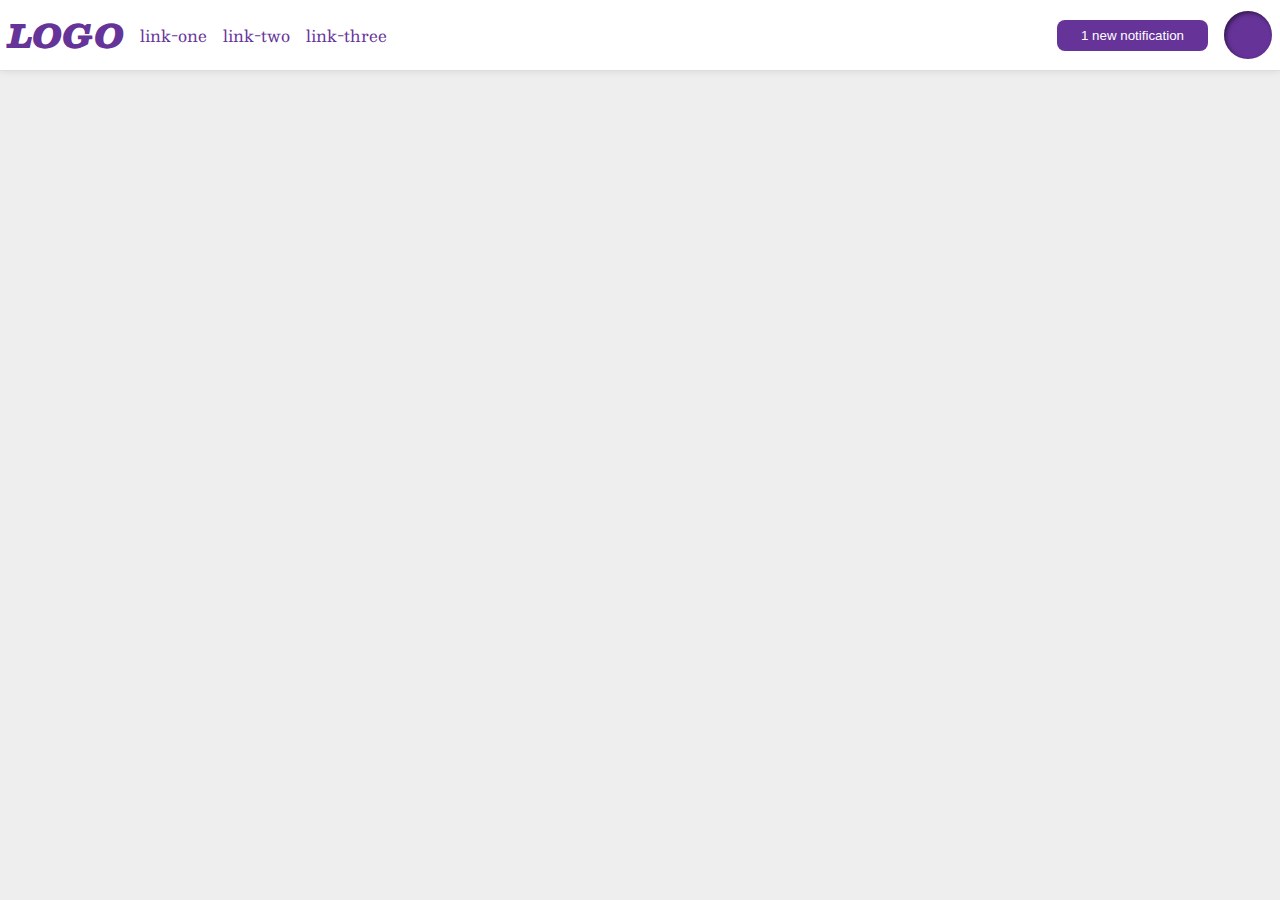
<file: flex/03-flex-header-2/index.html>
<!DOCTYPE html>
<html lang="en">

<head>
  <meta charset="UTF-8">
  <meta http-equiv="X-UA-Compatible" content="IE=edge">
  <meta name="viewport" content="width=device-width, initial-scale=1.0">
  <title>Flex Header 2</title>
  <link rel="stylesheet" href="style.css">
</head>

<body>
  <div class="header">
    <div class="left-div">
      <div class="logo">
        LOGO
      </div>
      <ul class="links">
        <li><a href="google.com">link-one</a></li>
        <li><a href="google.com">link-two</a></li>
        <li><a href="google.com">link-three</a></li>
      </ul>
    </div>
    <div class="right-div">
      <button class="notifications">
        1 new notification
      </button>
      <div class="profile-image"></div>
    </div>
  </div>
</body>

</html>
</file>
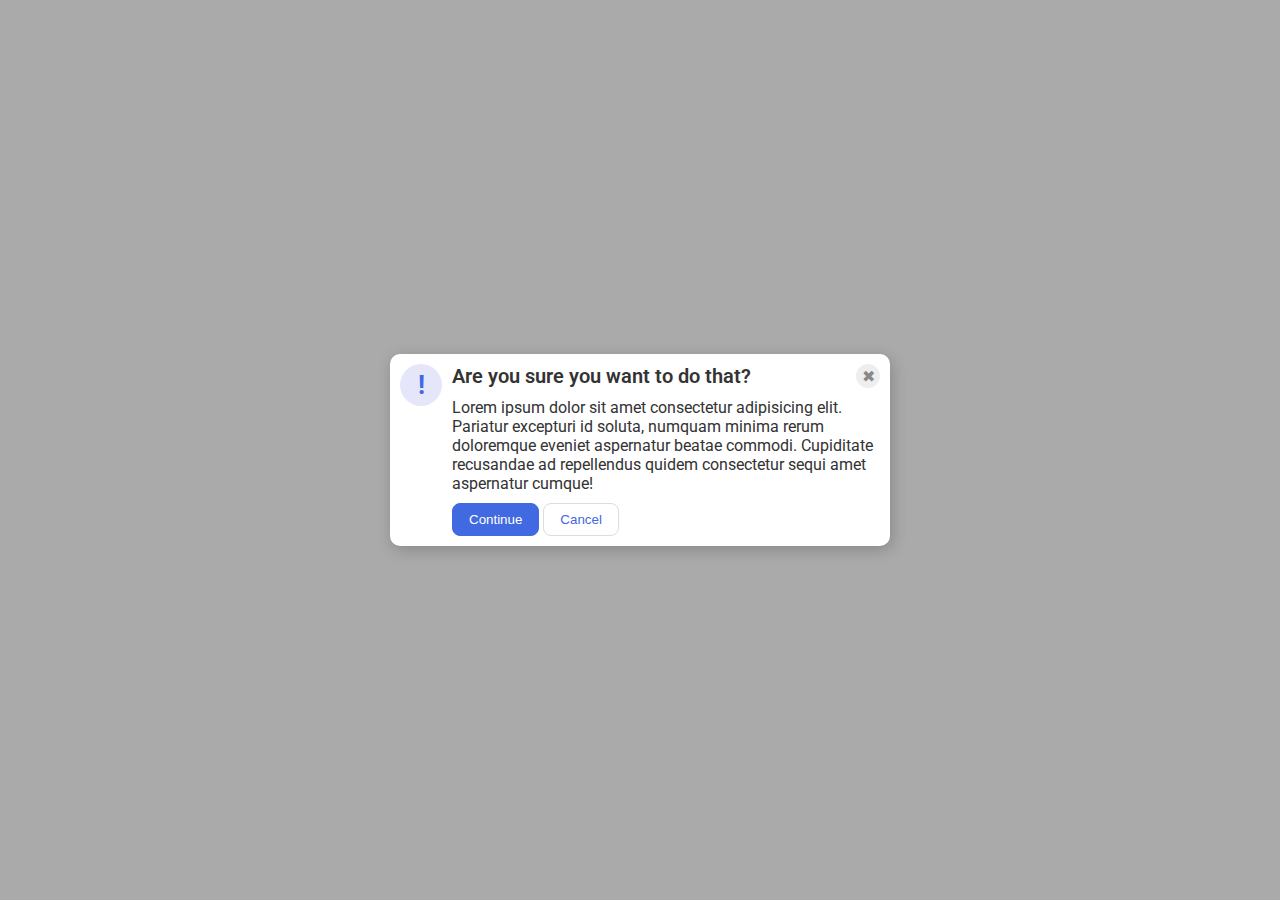
<file: flex/05-flex-modal/index.html>
<!DOCTYPE html>
<html lang="en">

<head>
  <meta charset="UTF-8">
  <meta http-equiv="X-UA-Compatible" content="IE=edge">
  <meta name="viewport" content="width=device-width, initial-scale=1.0">
  <link rel="stylesheet" href="style.css">
  <title>Modal</title>
</head>

<body>
  <div class="modal">
    <div class="icon">!</div>
    <div>
      <div class="header">
        Are you sure you want to do that?
        <div class="close-button">✖</div>
      </div>
      <div class="text">Lorem ipsum dolor sit amet consectetur adipisicing elit. Pariatur excepturi id soluta, numquam
        minima rerum doloremque eveniet aspernatur beatae commodi. Cupiditate recusandae ad repellendus quidem
        consectetur sequi amet aspernatur cumque!
      </div>
      <button class="continue">Continue</button>
      <button class="cancel">Cancel</button>
    </div>
  </div>
</body>

</html>
</file>
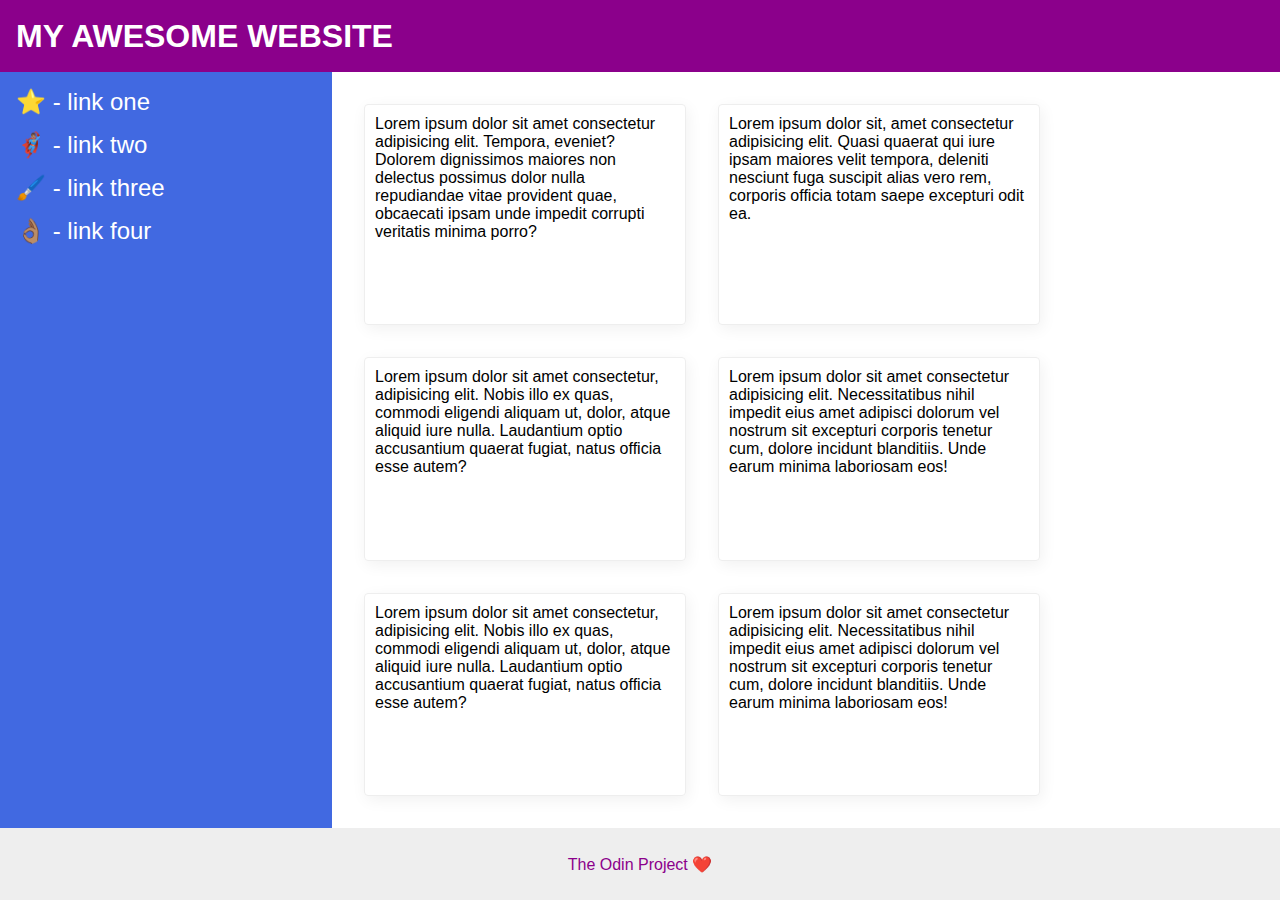
<file: flex/07-flex-layout-2/index.html>
<!DOCTYPE html>
<html lang="en">

<head>
  <meta charset="UTF-8">
  <meta http-equiv="X-UA-Compatible" content="IE=edge">
  <meta name="viewport" content="width=device-width, initial-scale=1.0">
  <title>The Holy Grail</title>
  <link rel="stylesheet" href="style.css">
</head>

<body>
  <div class="header">
    MY AWESOME WEBSITE
  </div>
  <div class="main">
    <div class="sidebar">
      <ul>
        <li><a href="#">⭐ - link one</a></li>
        <li><a href="#">🦸🏽‍♂️ - link two</a></li>
        <li><a href="#">🖌️ - link three</a></li>
        <li><a href="#">👌🏽 - link four</a></li>
      </ul>
    </div>
    <div class="card-list">
      <div class="card">Lorem ipsum dolor sit amet consectetur adipisicing elit. Tempora, eveniet? Dolorem dignissimos
        maiores non delectus possimus dolor nulla repudiandae vitae provident quae, obcaecati ipsam unde impedit
        corrupti
        veritatis minima porro?</div>
      <div class="card">Lorem ipsum dolor sit, amet consectetur adipisicing elit. Quasi quaerat qui iure ipsam maiores
        velit tempora, deleniti nesciunt fuga suscipit alias vero rem, corporis officia totam saepe excepturi odit ea.
      </div>
      <div class="card">Lorem ipsum dolor sit amet consectetur, adipisicing elit. Nobis illo ex quas, commodi eligendi
        aliquam ut, dolor, atque aliquid iure nulla. Laudantium optio accusantium quaerat fugiat, natus officia esse
        autem?</div>
      <div class="card">Lorem ipsum dolor sit amet consectetur adipisicing elit. Necessitatibus nihil impedit eius amet
        adipisci dolorum vel nostrum sit excepturi corporis tenetur cum, dolore incidunt blanditiis. Unde earum minima
        laboriosam eos!</div>
      <div class="card">Lorem ipsum dolor sit amet consectetur, adipisicing elit. Nobis illo ex quas, commodi eligendi
        aliquam ut, dolor, atque aliquid iure nulla. Laudantium optio accusantium quaerat fugiat, natus officia esse
        autem?</div>
      <div class="card">Lorem ipsum dolor sit amet consectetur adipisicing elit. Necessitatibus nihil impedit eius amet
        adipisci dolorum vel nostrum sit excepturi corporis tenetur cum, dolore incidunt blanditiis. Unde earum minima
        laboriosam eos!</div>
    </div>
  </div>
  <div class="footer">
    The Odin Project ❤️
  </div>
</body>

</html>
</file>
<file: flex/03-flex-header-2/style.css>
/* this is some magical font-importing.  
you'll learn about it later. */
@import url('https://fonts.googleapis.com/css2?family=Besley:ital,wght@0,400;1,900&display=swap');

body {
  margin: 0;
  background: #eee;
  font-family: Besley, serif;
}

.header {
  background: white;
  border-bottom: 1px solid #ddd;
  box-shadow: 0 0 8px rgba(0,0,0,.1);
  display: flex;
  padding: 8px;
  justify-content: space-between;
  align-items: center;
}

.left-div, .right-div {
  display: flex;
  gap: 16px;
  align-items: center;
}

.profile-image {
  background: rebeccapurple;
  box-shadow: inset 2px 2px 4px rgba(0,0,0,.5);
  border-radius: 50%;
  width: 48px;
  height: 48px;
}

.logo {
  color: rebeccapurple;
  font-size: 32px;
  font-weight: 900;
  font-style: italic;
}

button {
  border: none;
  border-radius: 8px;
  background: rebeccapurple;
  color: white;
  padding: 8px 24px;
}

a {
  /* this removes the line under our links */
  text-decoration: none;
  color: rebeccapurple;
}

ul {
  list-style-type: none;
  display: flex;
  padding: 0px;
  margin: 0px;
  gap: 16px;
}
</file>
<file: flex/05-flex-modal/style.css>
@import url('https://fonts.googleapis.com/css2?family=Roboto:wght@400;700&display=swap');

html, body {
  height: 100%;
}

body {
  font-family: Roboto, sans-serif;
  margin: 0;
  background: #aaa;
  color: #333;
  /* I'll give you this one for free lol */
  display: flex;
  align-items: center;
  justify-content: center;
}

.modal {
  background: white;
  width: 480px;
  border-radius: 10px;
  box-shadow: 2px 4px 16px rgba(0,0,0,.2);
  display: flex;
  padding: 10px;
  gap: 10px;
}

.icon {
  font-size: 26px;
  font-weight: 700;
  color: royalblue;
  background: lavender;
  border-radius: 50%;
  width: 42px;
  height: 42px;
  display: flex;
  align-items: center;
  justify-content: center;
  flex-shrink: 0;
}

.header {
  font-size: 20px;
  font-weight: 600;
  display: flex;
  justify-content: space-between;
  align-items: center;
  margin-bottom: 10px;
}

.close-button {
  font-size: 16px;
  font-weight: 400;
  color: #888;
  background: #eee;
  border-radius: 50%;
  height: 24px;
  width: 24px;
  display: flex;
  align-items: center;
  justify-content: center;
}

.text {
  margin-bottom: 10px;
}
button {
  padding: 8px 16px;
  border-radius: 8px;
}

button.continue {
  background: royalblue;
  border: 1px solid royalblue;
  color: white;
}

button.cancel {
  background: white;
  border: 1px solid #ddd;
  color: royalblue;
}
</file>
<file: flex/07-flex-layout-2/style.css>
body {
  display: flex;
  flex-direction: column;
  font-family: -apple-system, BlinkMacSystemFont, 'Segoe UI', Roboto, Oxygen, Ubuntu, Cantarell, 'Open Sans', 'Helvetica Neue', sans-serif;
  margin: 0;
  min-height: 100vh;
}

.header {
  height: 72px;
  padding-left: 16px;
  background: darkmagenta;
  color: white;
  font-size: 32px;
  font-weight: 900;
  display: flex;
  justify-content: start;
  align-items: center;
}

.main {
  display: flex;
  flex-direction: row;
  flex: 1;
}

.sidebar {
  width: 300px;
  padding: 16px;
  background: royalblue;
  flex-shrink: 0;
}

.sidebar ul {
  padding: 0px;
  margin: 0px;
  list-style-type: none;
}

.sidebar li {
  margin-bottom: 15px;
}

.sidebar a {
  color: white;
  font-size: 24px;
  text-decoration: none;
}

.card-list {
  margin: 0px;
  padding: 32px;
  display: flex;
  flex-direction: row;
  flex-wrap: wrap;
  gap: 32px;
}

.card {
  padding: 10px;
  border: 1px solid #eee;
  box-shadow: 2px 4px 16px rgba(0,0,0,.06);
  border-radius: 4px;
  width: 300px;
}

.footer {
  display: flex;
  justify-content: center;
  align-items: center;
  height: 72px;
  background: #eee;
  color: darkmagenta;
}
</file>
